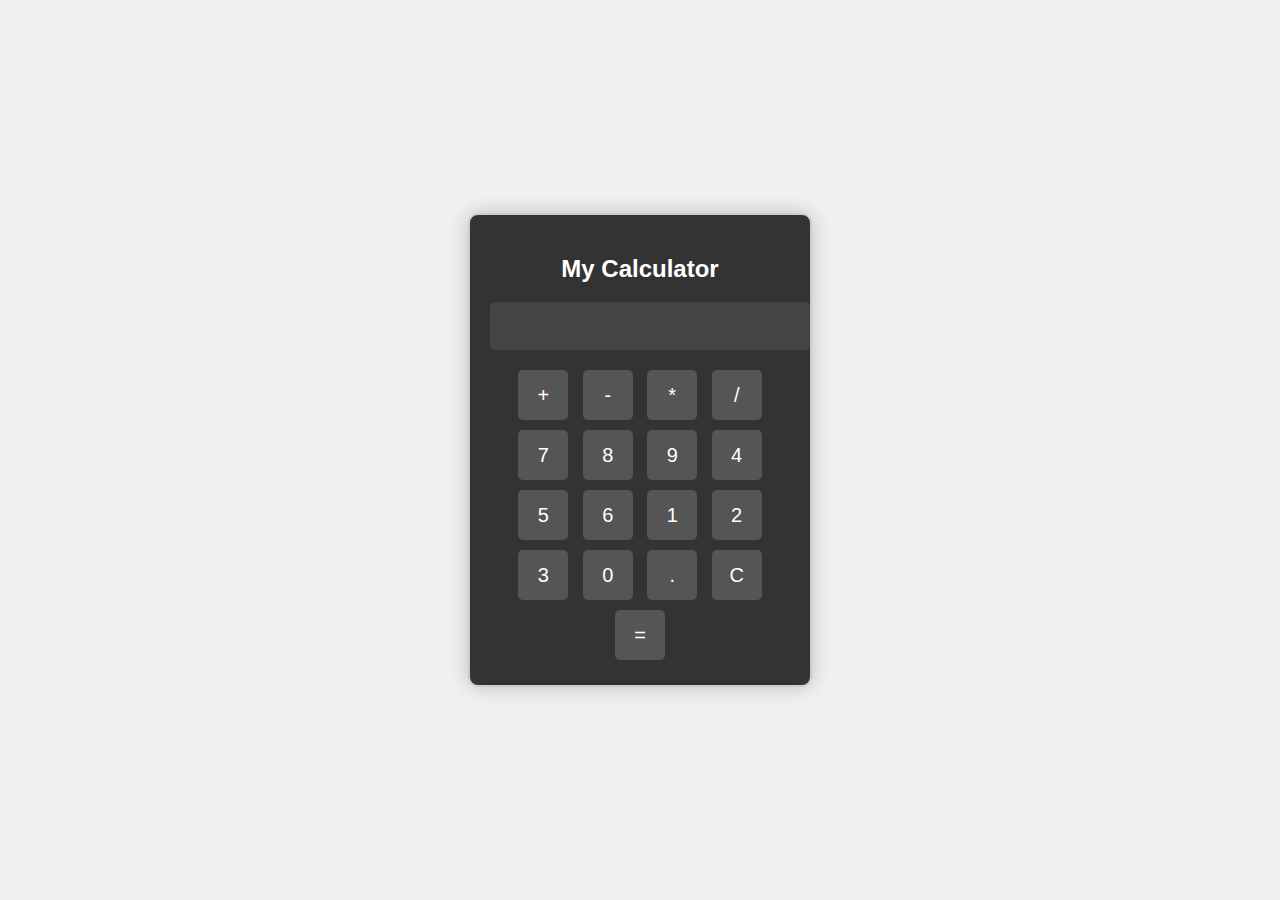
<file: calci.html>
<!DOCTYPE html>
<html>
<head>
    <link rel="stylesheet" type="text/css" href="style.css">
</head>
<body>
    <div class="calculator">
        <h2>My Calculator</h2>
        <input type="text" id="display" readonly>
        <div class="buttons">
            <button class="operator" onclick="appendToDisplay('+')">+</button>
            <button class="operator" onclick="appendToDisplay('-')">-</button>
            <button class="operator" onclick="appendToDisplay('*')">*</button>
            <button class="operator" onclick="appendToDisplay('/')">/</button>
            <button onclick="appendToDisplay('7')">7</button>
            <button onclick="appendToDisplay('8')">8</button>
            <button onclick="appendToDisplay('9')">9</button>
            <button onclick="appendToDisplay('4')">4</button>
            <button onclick="appendToDisplay('5')">5</button>
            <button onclick="appendToDisplay('6')">6</button>
            <button onclick="appendToDisplay('1')">1</button>
            <button onclick="appendToDisplay('2')">2</button>
            <button onclick="appendToDisplay('3')">3</button>
            <button onclick="appendToDisplay('0')">0</button>
            <button onclick="appendToDisplay('.')">.</button>
            <button onclick="clearDisplay()">C</button>
            <button class="equal" onclick="calculateResult()">=</button>
        </div>
    </div>
    <script src="script.js"></script>
</body>
</html>
</file>
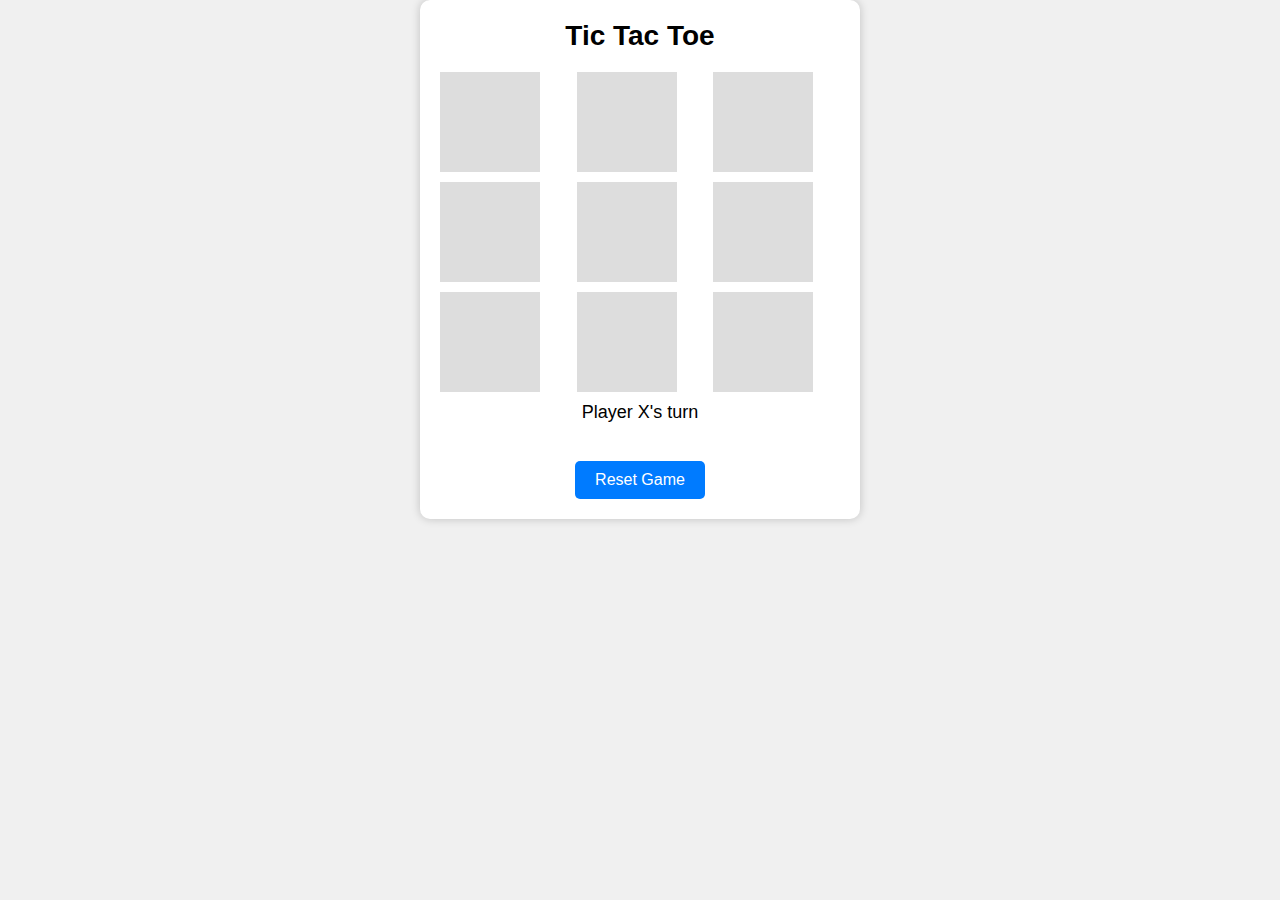
<file: tic-tac-toe.html>
<!DOCTYPE html>
<html lang="en">
<head>
    <meta charset="UTF-8">
    <meta name="viewport" content="width=device-width, initial-scale=1.0">
    <title>Tic Tac Toe</title>
    <link rel="stylesheet" href="style2.css">
</head>
<body>
    <div class="container">
        <h1>Tic Tac Toe</h1>
        <div class="board" id="board">
            <!-- Create the Tic Tac Toe board -->
            <div class="cell" id="0"></div>
            <div class="cell" id="1"></div>
            <div class="cell" id="2"></div>
            <div class="cell" id="3"></div>
            <div class="cell" id="4"></div>
            <div class="cell" id="5"></div>
            <div class="cell" id="6"></div>
            <div class="cell" id="7"></div>
            <div class="cell" id="8"></div>
        </div>
        <p id="message">Player X's turn</p>
        <button id="reset">Reset Game</button>
    </div>
    
    <script src="script2.js"></script>
</body>
</html>
</file>
<file: style.css>
body {
    display: flex;
    justify-content: center;
    align-items: center;
    height: 100vh;
    margin: 0;
    font-family: Arial, sans-serif;
    background-color: #f0f0f0;
}

.calculator {
    background-color: #333;
    border: 2px solid #ccc;
    border-radius: 10px;
    box-shadow: 0 0 20px rgba(0, 0, 0, 0.2);
    padding: 20px;
    width: 300px;
    text-align: center;
    color: #fff;
}

#display {
    width: 100%;
    padding: 10px;
    margin-bottom: 15px;
    font-size: 24px;
    background-color: #444;
    color: #fff;
    border: none;
    border-radius: 5px;
}

.buttons button {
    width: 50px;
    height: 50px;
    font-size: 20px;
    margin: 5px;
    border: none;
    border-radius: 5px;
    background-color: #555;
    color: #fff;
    cursor: pointer;
    transition: background-color 0.2s;
}

.buttons button:hover {
    background-color: #777;
}

.operator {
    background-color: #ff8c00;
    color: #333;
}

.equal {
    background-color: #4caf50;
}
</file>
<file: style2.css>
body {
    font-family: Arial, sans-serif;
    text-align: center;
    background-color: #f0f0f0;
    margin: 0;
    padding: 0;
}

.container {
    max-width: 400px;
    margin: 0 auto;
    padding: 20px;
    background-color: #fff;
    border-radius: 10px;
    box-shadow: 0px 0px 10px rgba(0, 0, 0, 0.2);
}

h1 {
    font-size: 28px;
    margin: 0;
}

.board {
    display: grid;
    grid-template-columns: repeat(3, 1fr);
    grid-gap: 10px;
    margin-top: 20px;
}

.cell {
    width: 100px;
    height: 100px;
    background-color: #ddd;
    display: flex;
    align-items: center;
    justify-content: center;
    font-size: 24px;
    cursor: pointer;
    transition: background-color 0.3s ease;
}

.cell:hover {
    background-color: #ccc;
}

#message {
    font-size: 18px;
    margin-top: 10px;
}

#reset {
    margin-top: 20px;
    padding: 10px 20px;
    background-color: #007bff;
    color: #fff;
    border: none;
    border-radius: 5px;
    cursor: pointer;
    font-size: 16px;
}

#reset:hover {
    background-color: #0056b3;
}
</file>
